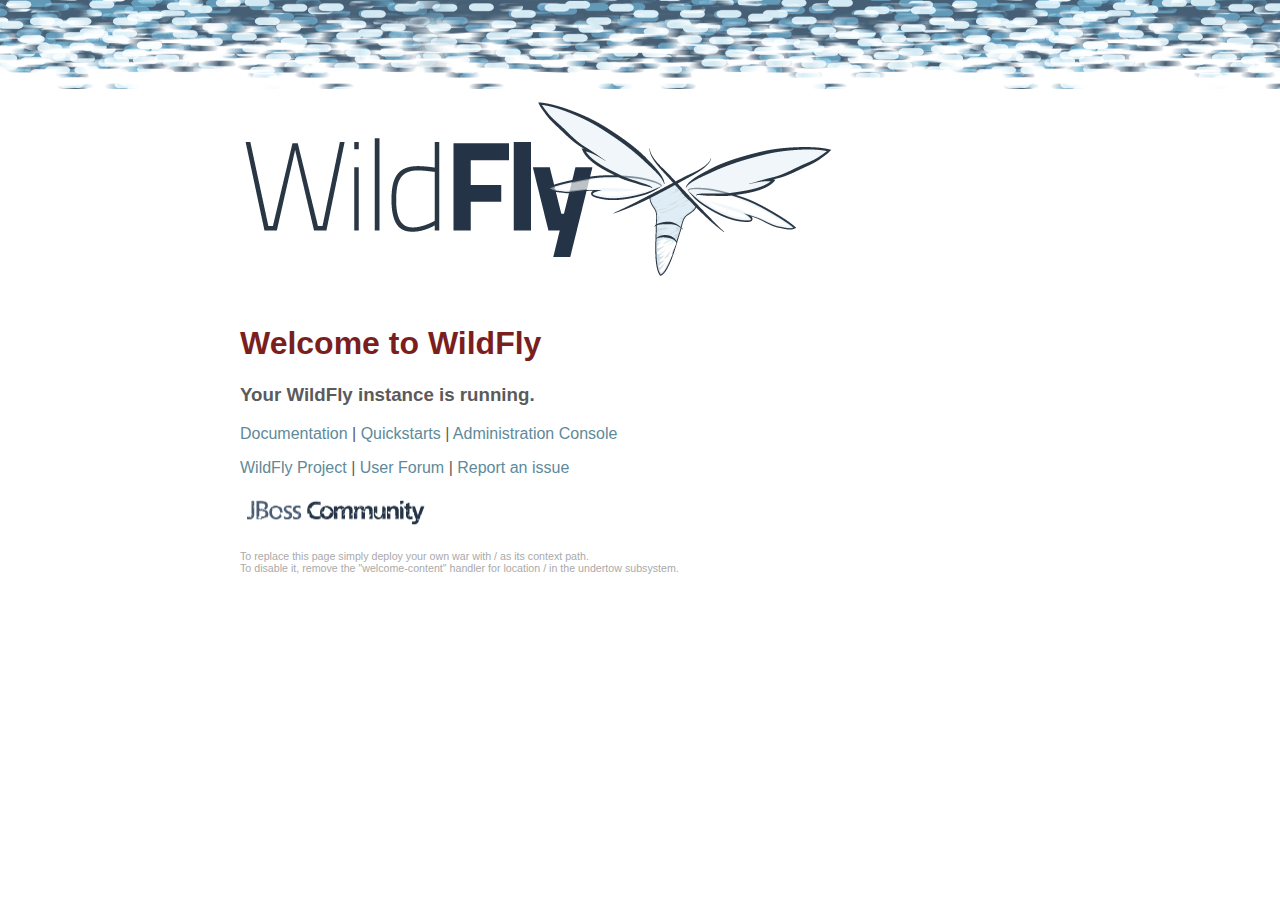
<file: Calendario Unificado IFSC/Fontes/wildfly-17.0.1 .v1.Final/welcome-content/index.html>
<!DOCTYPE html>

<html>
<head>
    <!-- proper charset -->
    <meta http-equiv="content-type" content="text/html;charset=utf-8" />
    <meta http-equiv="X-UA-Compatible" content="IE=EmulateIE8" />

    <title>Welcome to WildFly</title>
    <link rel="shortcut icon" href="favicon.ico" type="image/x-icon">
    <link rel="StyleSheet" href="wildfly.css" type="text/css">
</head>

<body>
<div class="wrapper">
    <div class="content">
        <div class="logo">
                <img src="wildfly_logo.png" alt="WildFly" border="0" />
        </div>
        <h1>Welcome to WildFly</h1>

        <h3>Your WildFly instance is running.</h3>

        <p><a href="https://docs.wildfly.org">Documentation</a> | <a href="https://github.com/wildfly/quickstart">Quickstarts</a> | <a href="/console">Administration
            Console</a> </p>

        <p><a href="https://wildfly.org">WildFly Project</a> |
            <a href="https://community.jboss.org/en/wildfly">User Forum</a> |
            <a href="https://issues.jboss.org/browse/WFLY">Report an issue</a></p>
        <p class="logos"><a href="https://www.jboss.org"><img src="jbosscommunity_logo_hori_white.png" alt="JBoss and JBoss Community" width=
                "195" height="37" border="0"></a></p>

        <p class="note">To replace this page simply deploy your own war with / as its context path.<br />
            To disable it, remove the "welcome-content" handler for location / in the undertow subsystem.</p>
    </div>
</div>
</body>
</html>
</file>
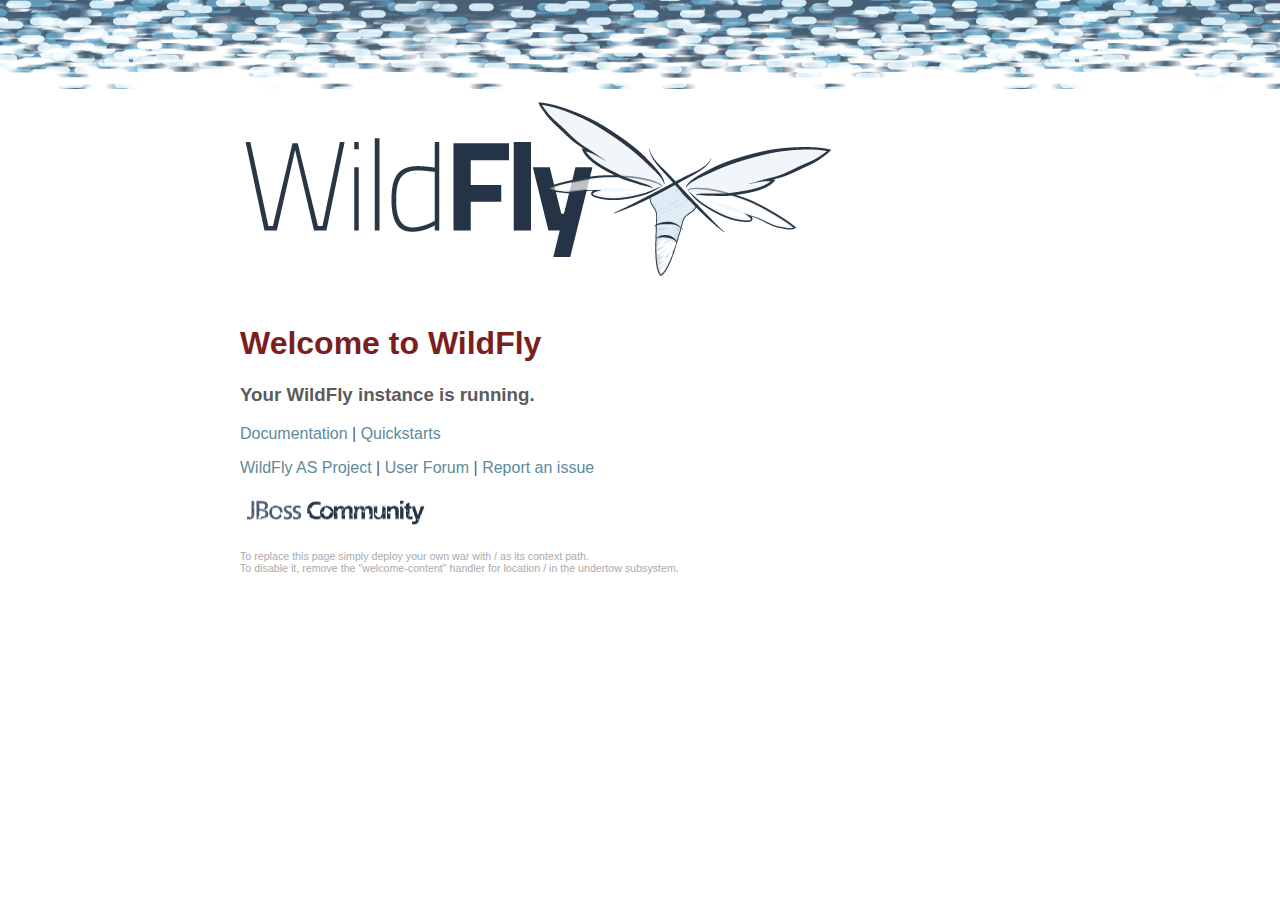
<file: Calendario Unificado IFSC/Fontes/wildfly-17.0.1 .v1.Final/welcome-content/index_noconsole.html>
<!DOCTYPE html>

<html>
<head>
    <!-- proper charset -->
    <meta http-equiv="content-type" content="text/html;charset=utf-8" />
    <meta http-equiv="X-UA-Compatible" content="IE=EmulateIE8" />

    <title>Welcome to WildFly</title>
    <link rel="shortcut icon" href="favicon.ico" type="image/x-icon">
    <link rel="StyleSheet" href="wildfly.css" type="text/css">
</head>

<body>
<div class="wrapper">
    <div class="content">
        <div class="logo">
            <img src="wildfly_logo.png" alt="WildFly" border="0"/>
        </div>
        <h1>Welcome to WildFly</h1>
        
        <h3>Your WildFly instance is running.</h3>

        <p><a href="https://docs.wildfly.org">Documentation</a> | <a href="https://github.com/wildfly/quickstart">Quickstarts</a></p>

        <p><a href="https://wildfly.org/">WildFly AS Project</a> |
            <a href="https://community.jboss.org/en/wildfly">User Forum</a> |
            <a href="https://issues.jboss.org/browse/WFLY">Report an issue</a></p>

        <p class="logos"><a href="https://www.jboss.org"><img src="jbosscommunity_logo_hori_white.png" alt="JBoss and JBoss Community" width=
                "195" height="37" border="0"></a></p>

        <p class="note">To replace this page simply deploy your own war with / as its context path.<br />
            To disable it, remove the "welcome-content" handler for location / in the undertow subsystem.</p>
    </div>
</div>
</body>
</html>
</file>
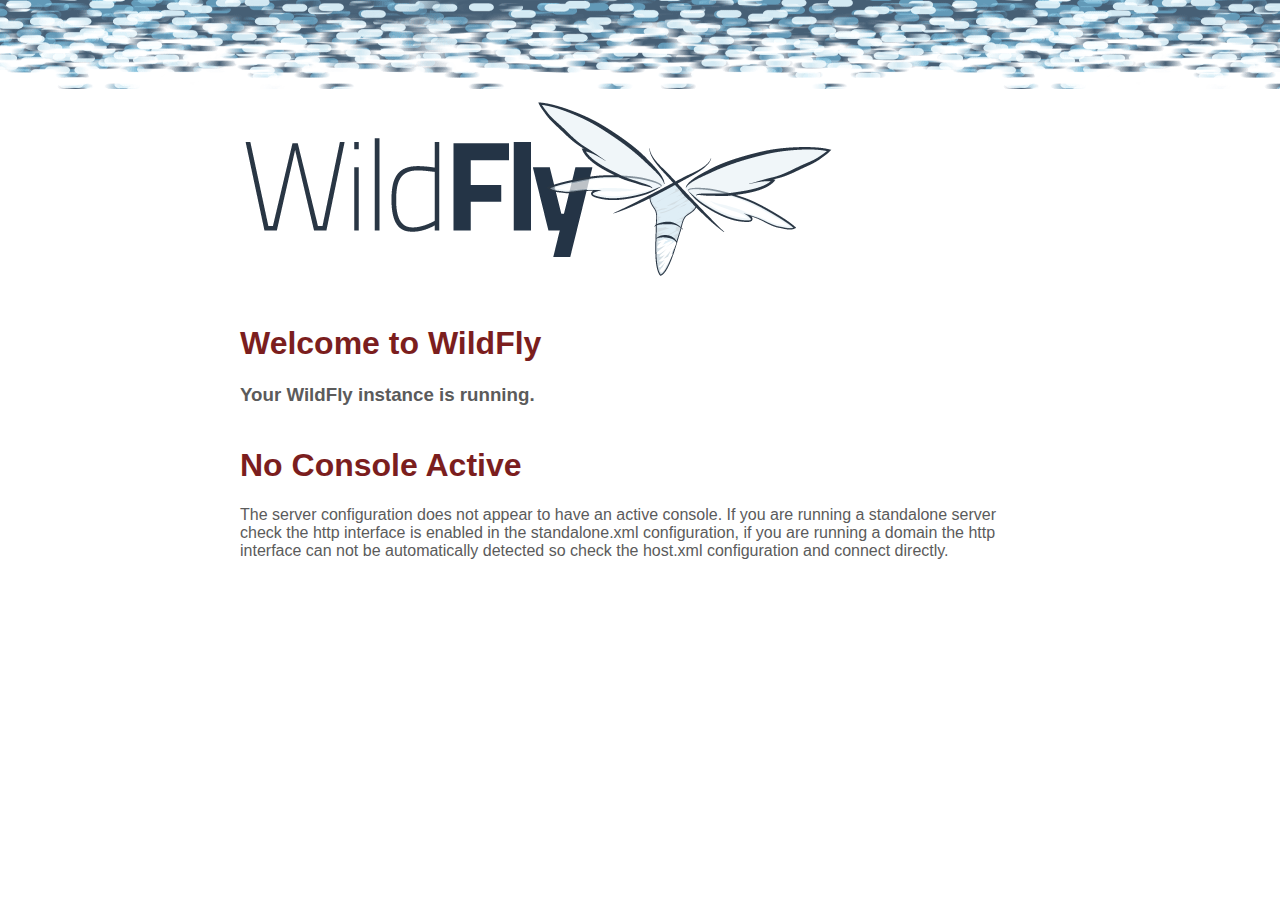
<file: Calendario Unificado IFSC/Fontes/wildfly-17.0.1 .v1.Final/welcome-content/noconsole.html>
<!DOCTYPE html>

<html>
<head>
    <!-- proper charset -->
    <meta http-equiv="content-type" content="text/html;charset=utf-8" />
    <meta http-equiv="X-UA-Compatible" content="IE=EmulateIE8" />

    <title>WildFly - No Console Active</title>
    <link rel="shortcut icon" href="favicon.ico" type="image/x-icon">
    <link rel="StyleSheet" href="wildfly.css" type="text/css">
</head>

<body>
<div class="wrapper">
    <div class="content">
        <div class="logo">
            <img src="wildfly_logo.png" alt="WildFly" border="0"/>
        </div>
        <h1>Welcome to WildFly</h1>

        <h3>Your WildFly instance is running.</h3>

        <h1>No Console Active</h1>

        <p>The server configuration does not appear to have an active console. If you are running a standalone server
            check the http interface is enabled in the standalone.xml configuration, if you are running a domain the
            http interface can not be automatically detected so check the host.xml configuration and connect directly.</p>
    </div>
</div>
</body>
</html>
</file>
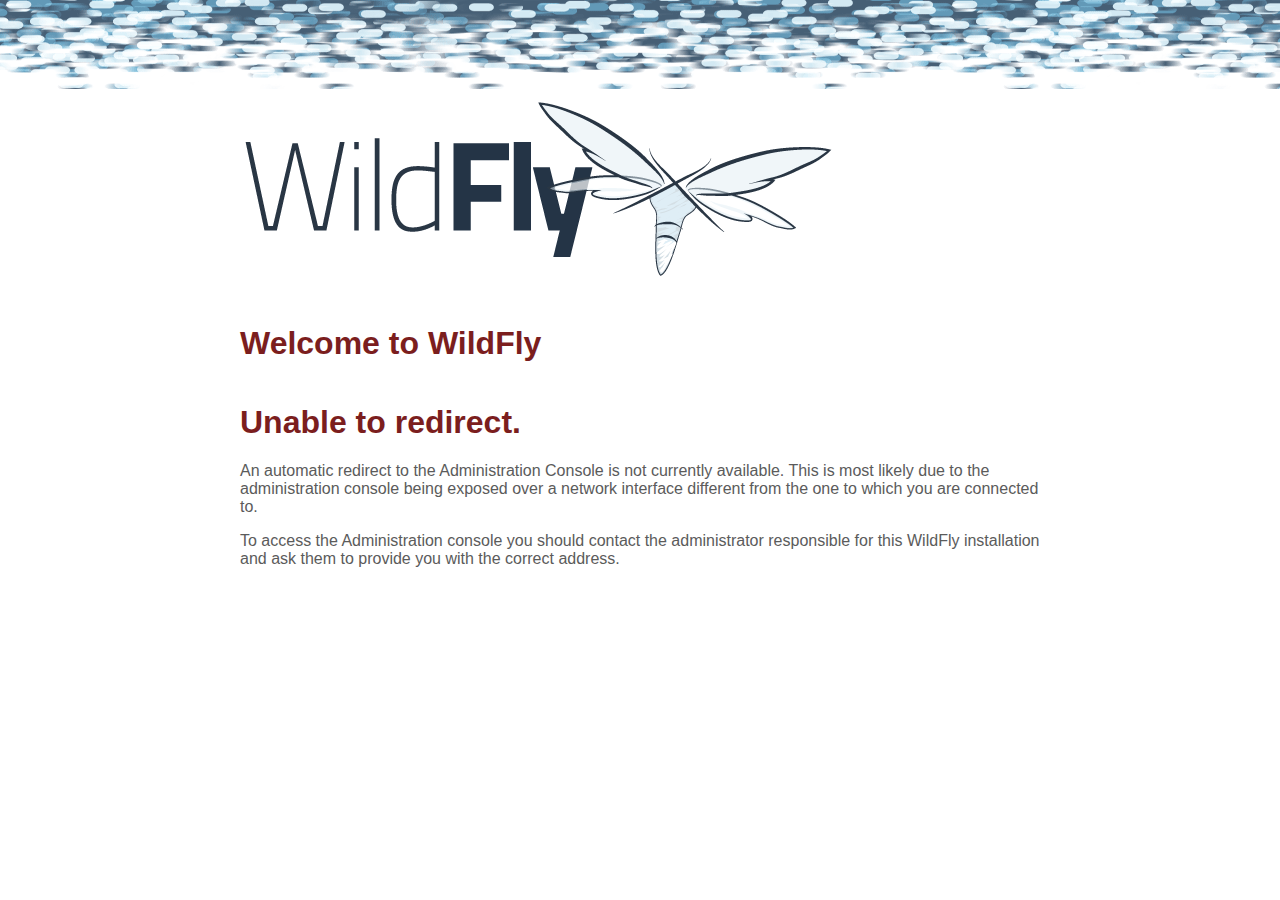
<file: Calendario Unificado IFSC/Fontes/wildfly-17.0.1 .v1.Final/welcome-content/noredirect.html>
<!DOCTYPE html>

<html>
<head>
    <!-- proper charset -->
    <meta http-equiv="content-type" content="text/html;charset=utf-8" />
    <meta http-equiv="X-UA-Compatible" content="IE=EmulateIE8" />

    <title>WildFly - Console Redirect Unavailable</title>
    <link rel="shortcut icon" href="favicon.ico" type="image/x-icon">
    <link rel="StyleSheet" href="wildfly.css" type="text/css">
</head>

<body>
<div class="wrapper">
    <div class="content">
        <div class="logo">
            <img src="wildfly_logo.png" alt="WildFly" border="0"/>
        </div>
        <h1>Welcome to WildFly</h1>

        <h1>Unable to redirect.</h1>

        <p>An automatic redirect to the Administration Console is not currently available. This is most likely
            due to the administration console being exposed over a network interface different from the one to which
            you are connected to.</p>

        <p>To access the Administration console you should contact the administrator responsible for this
            WildFly installation and ask them to provide you with the correct address.</p>
    </div>
</div>
</body>
</html>
</file>
<file: Calendario Unificado IFSC/Fontes/wildfly-17.0.1 .v1.Final/welcome-content/wildfly.css>
body {
	background: url(bkg.gif) repeat-x;
	color: #5B5B5B;
	font-family: "Lucida Sans Unicode", "Lucida Grande", Geneva, Verdana, Arial, sans-serif;
	margin-top: 100px;
	text-align: center;
}
.wrapper {
	margin-left: auto;
	margin-right: auto;
	width: 50em;
	text-align: left;
}
a {
	text-decoration: none;
	color: #5e8a9a;
}
h1 {
	padding-top: 20px;
	color: #7b1e1e;
}
a:hover {
	text-decoration: underline;
	color: #8ec6d9;
}
.content {
    margin: 0;
    padding: 0;
}
.dualbrand {
	padding-top: 20px;
}
.wildfly {
	float:left;
	margin-left: 10px;
}
.logo{
    margin-bottom: 10px;
}
.note {
	font-size: 8pt;
	color: #aaaaaa;
}
</file>
